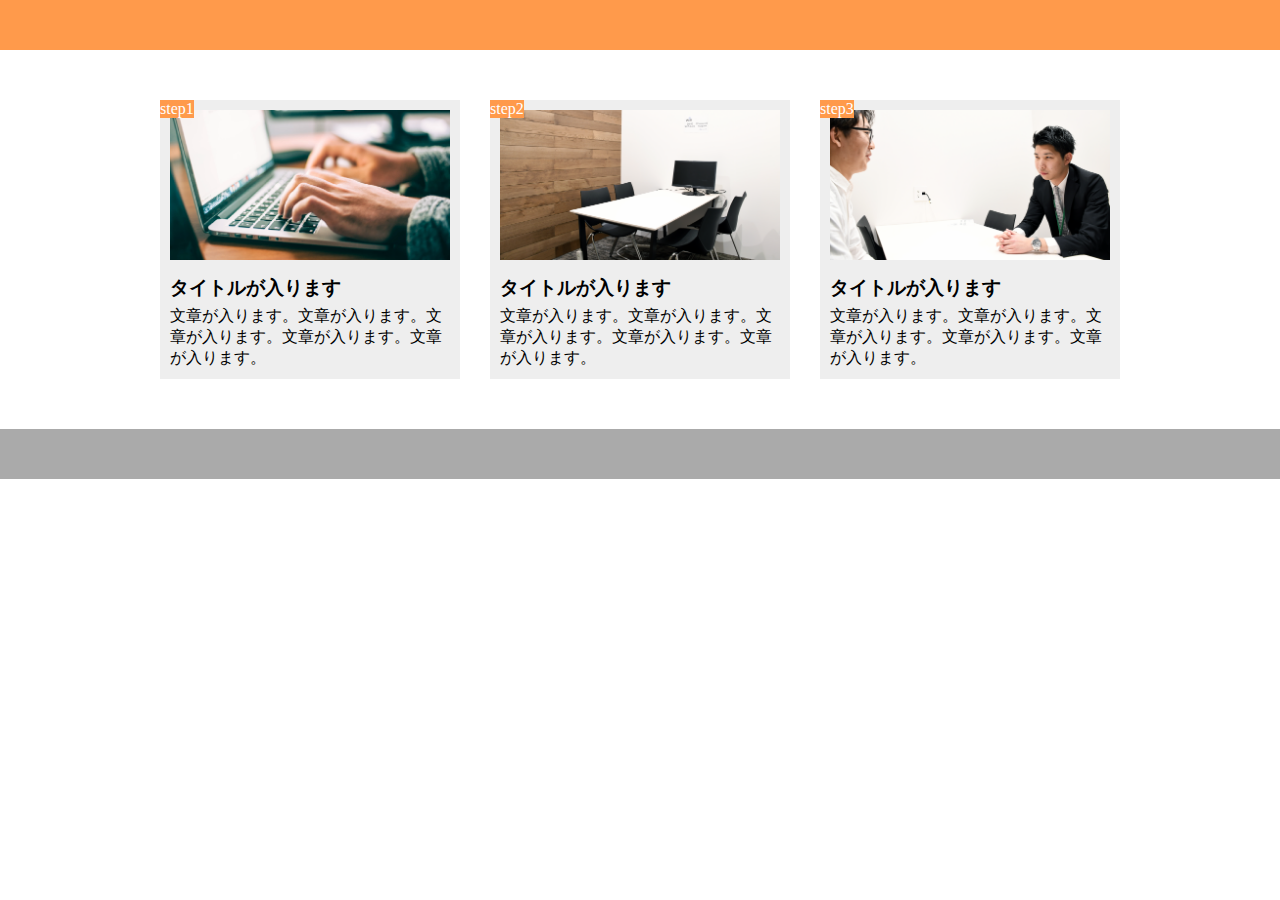
<file: chapter9/index.html>
<!DOCTYPE html>
<html lang="ja">
  <head>
    <meta charset="UTF-8">
    <meta name="viewport" content="width=device-width,initial-scale=1.0">
    <title>9章演習</title>
    <link rel="stylesheet" href="style.css">
  </head>
  <body>
    <header></header>
    <main>
      <div class="step-box">
        <div class="step-img1"></div>
        <sapn class="step-num">step1</sapn>
        <h3 class="title">タイトルが入ります</h3>
        <p class="text">
          文章が入ります。文章が入ります。文章が入ります。文章が入ります。文章が入ります。
        </p>
      </div>
      <div class="step-box">
        <div class="step-img2"></div>
        <sapn class="step-num">step2</sapn>
        <h3 class="title">タイトルが入ります</h3>
        <p class="text">
          文章が入ります。文章が入ります。文章が入ります。文章が入ります。文章が入ります。
        </p>
      </div>
      <div class="step-box">
        <div class="step-img3"></div>
        <sapn class="step-num">step3</sapn>
        <h3 class="title">タイトルが入ります</h3>
        <p class="text">
          文章が入ります。文章が入ります。文章が入ります。文章が入ります。文章が入ります。
        </p>
      </div>
    </main>
    <footer></footer>
  </body>
</html>
</file>
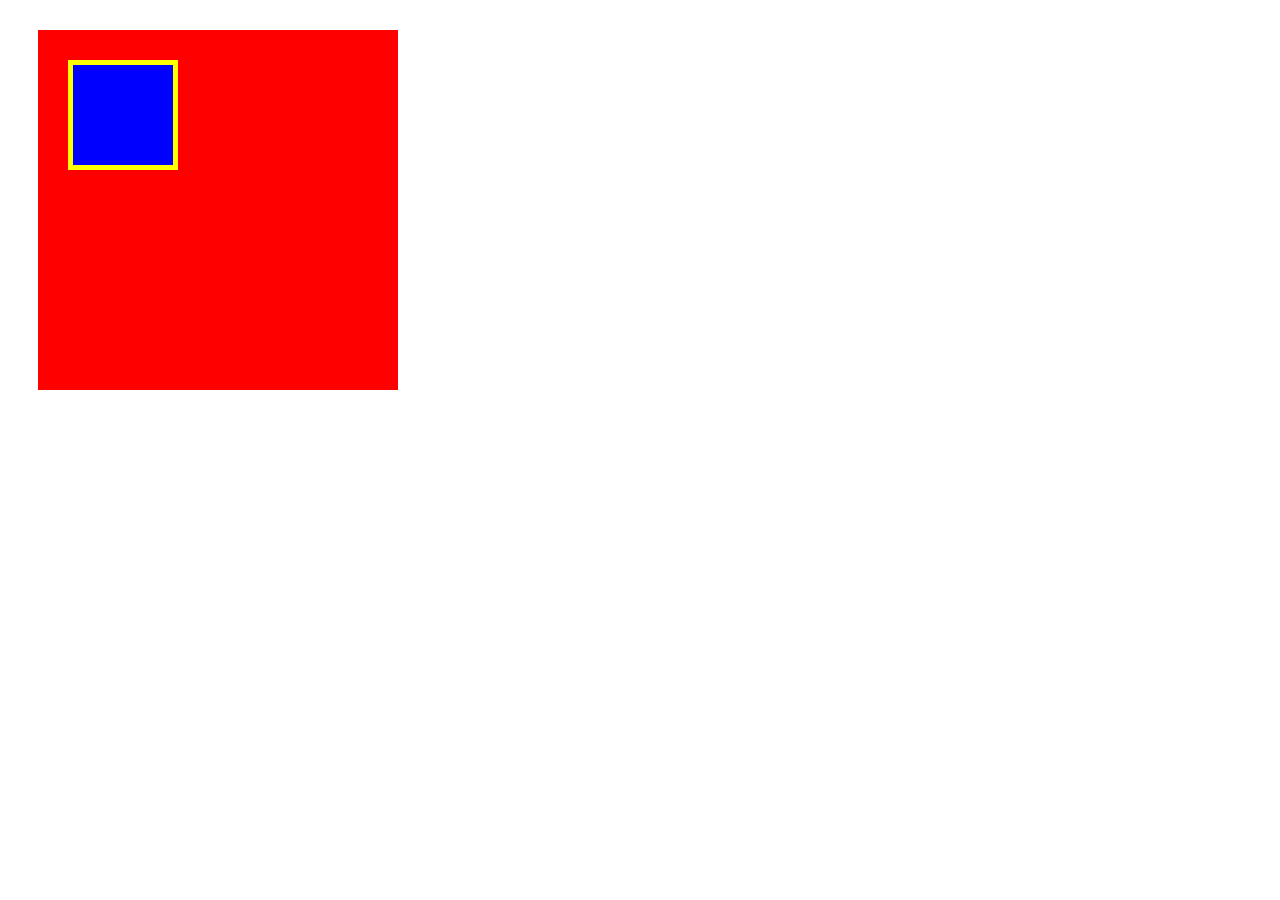
<file: box/box.html>
<!DOCTYPE html>
<html lang="ja">
  <head>
    <meta charset="UTF-8" />
    <!-- CSSファイルの読み込み -->
    <link rel="stylesheet" href="box.css" />
    <title>BOX</title>
  </head>

  <body>
    <!-- box1用のdiv -->
    <div class="box1">
       <div class="box2"></div>
    </div>
  </body>
</html>
</file>
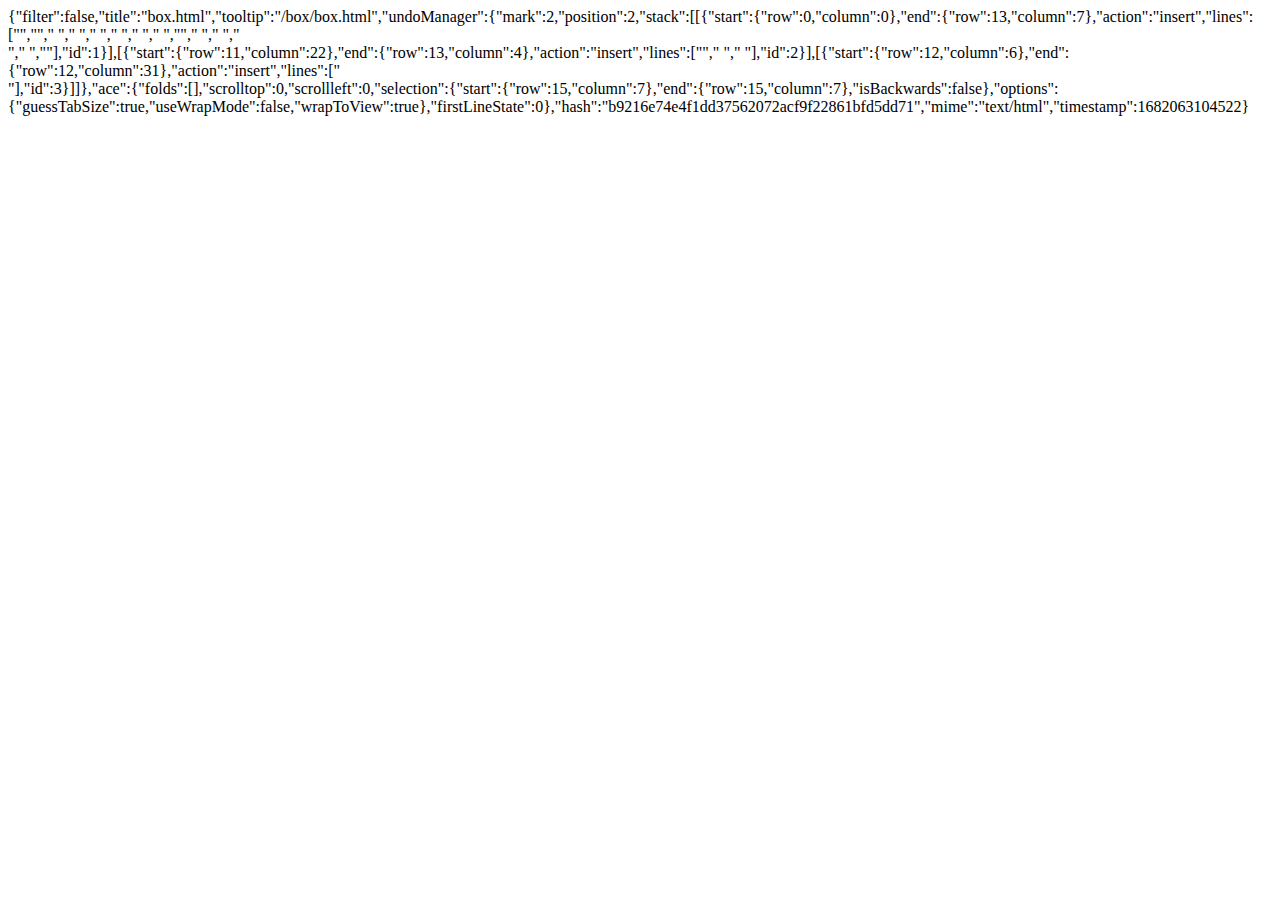
<file: .c9/metadata/environment/box/box.html>
{"filter":false,"title":"box.html","tooltip":"/box/box.html","undoManager":{"mark":2,"position":2,"stack":[[{"start":{"row":0,"column":0},"end":{"row":13,"column":7},"action":"insert","lines":["<!DOCTYPE html>","<html lang=\"ja\">","  <head>","    <meta charset=\"UTF-8\" />","    <!-- CSSファイルの読み込み -->","    <link rel=\"stylesheet\" href=\"box.css\" />","    <title>BOX</title>","  </head>","","  <body>","    <!-- box1用のdiv -->","    <div class=\"box1\"></div>","  </body>","</html>"],"id":1}],[{"start":{"row":11,"column":22},"end":{"row":13,"column":4},"action":"insert","lines":["","      ","    "],"id":2}],[{"start":{"row":12,"column":6},"end":{"row":12,"column":31},"action":"insert","lines":[" <div class=\"box2\"></div>"],"id":3}]]},"ace":{"folds":[],"scrolltop":0,"scrollleft":0,"selection":{"start":{"row":15,"column":7},"end":{"row":15,"column":7},"isBackwards":false},"options":{"guessTabSize":true,"useWrapMode":false,"wrapToView":true},"firstLineState":0},"hash":"b9216e74e4f1dd37562072acf9f22861bfd5dd71","mime":"text/html","timestamp":1682063104522}
</file>
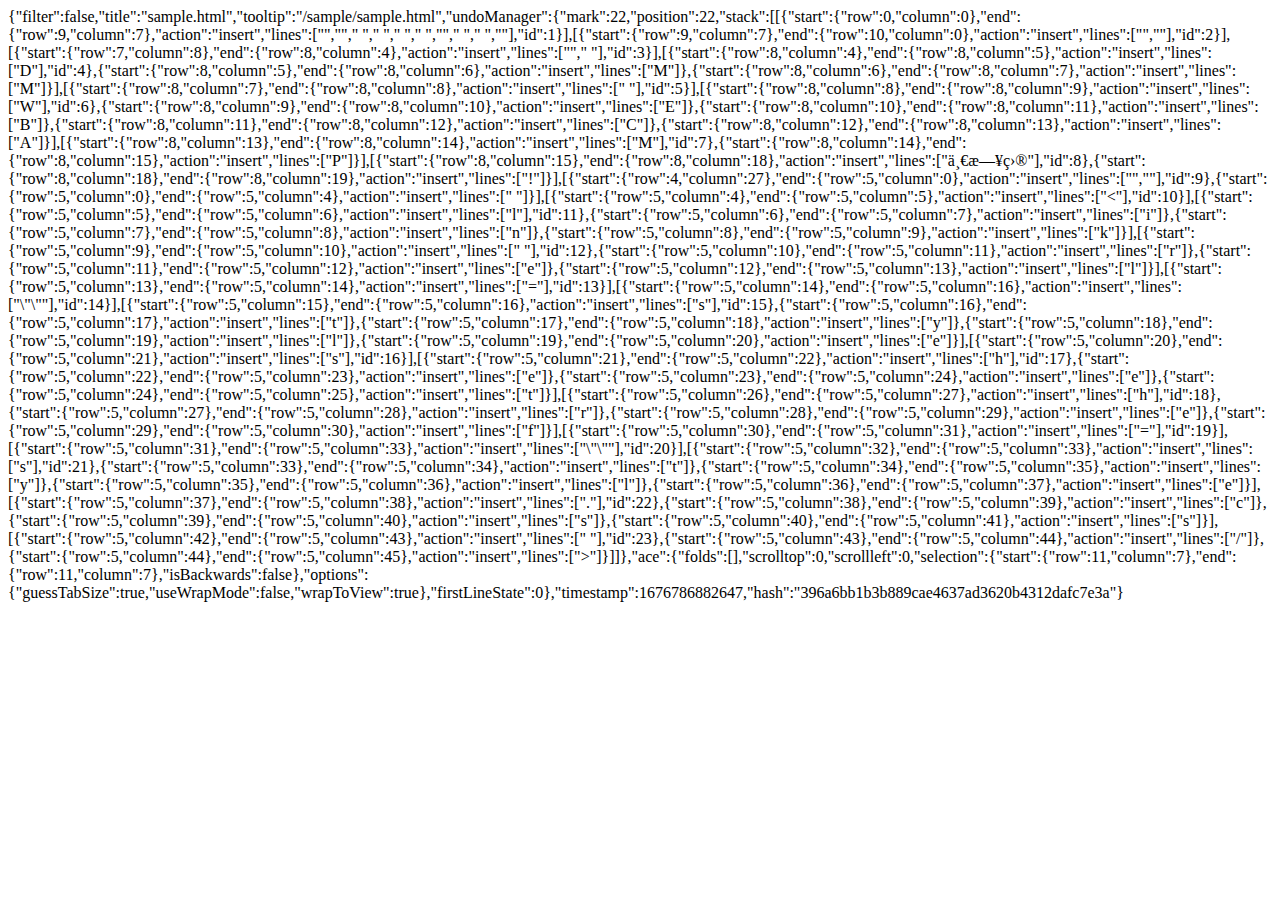
<file: .c9/metadata/environment/sample/sample.html>
{"filter":false,"title":"sample.html","tooltip":"/sample/sample.html","undoManager":{"mark":22,"position":22,"stack":[[{"start":{"row":0,"column":0},"end":{"row":9,"column":7},"action":"insert","lines":["<!DOCTYPE HTML>","<html lang=\"ja\">","  <head>","    <meta charset=\"UTF-8\" />","    <title>初めてのHTML</title>","  </head>","","  <body>","  </body>","</html>"],"id":1}],[{"start":{"row":9,"column":7},"end":{"row":10,"column":0},"action":"insert","lines":["",""],"id":2}],[{"start":{"row":7,"column":8},"end":{"row":8,"column":4},"action":"insert","lines":["","    "],"id":3}],[{"start":{"row":8,"column":4},"end":{"row":8,"column":5},"action":"insert","lines":["D"],"id":4},{"start":{"row":8,"column":5},"end":{"row":8,"column":6},"action":"insert","lines":["M"]},{"start":{"row":8,"column":6},"end":{"row":8,"column":7},"action":"insert","lines":["M"]}],[{"start":{"row":8,"column":7},"end":{"row":8,"column":8},"action":"insert","lines":[" "],"id":5}],[{"start":{"row":8,"column":8},"end":{"row":8,"column":9},"action":"insert","lines":["W"],"id":6},{"start":{"row":8,"column":9},"end":{"row":8,"column":10},"action":"insert","lines":["E"]},{"start":{"row":8,"column":10},"end":{"row":8,"column":11},"action":"insert","lines":["B"]},{"start":{"row":8,"column":11},"end":{"row":8,"column":12},"action":"insert","lines":["C"]},{"start":{"row":8,"column":12},"end":{"row":8,"column":13},"action":"insert","lines":["A"]}],[{"start":{"row":8,"column":13},"end":{"row":8,"column":14},"action":"insert","lines":["M"],"id":7},{"start":{"row":8,"column":14},"end":{"row":8,"column":15},"action":"insert","lines":["P"]}],[{"start":{"row":8,"column":15},"end":{"row":8,"column":18},"action":"insert","lines":["一日目"],"id":8},{"start":{"row":8,"column":18},"end":{"row":8,"column":19},"action":"insert","lines":["!"]}],[{"start":{"row":4,"column":27},"end":{"row":5,"column":0},"action":"insert","lines":["",""],"id":9},{"start":{"row":5,"column":0},"end":{"row":5,"column":4},"action":"insert","lines":["    "]}],[{"start":{"row":5,"column":4},"end":{"row":5,"column":5},"action":"insert","lines":["<"],"id":10}],[{"start":{"row":5,"column":5},"end":{"row":5,"column":6},"action":"insert","lines":["l"],"id":11},{"start":{"row":5,"column":6},"end":{"row":5,"column":7},"action":"insert","lines":["i"]},{"start":{"row":5,"column":7},"end":{"row":5,"column":8},"action":"insert","lines":["n"]},{"start":{"row":5,"column":8},"end":{"row":5,"column":9},"action":"insert","lines":["k"]}],[{"start":{"row":5,"column":9},"end":{"row":5,"column":10},"action":"insert","lines":[" "],"id":12},{"start":{"row":5,"column":10},"end":{"row":5,"column":11},"action":"insert","lines":["r"]},{"start":{"row":5,"column":11},"end":{"row":5,"column":12},"action":"insert","lines":["e"]},{"start":{"row":5,"column":12},"end":{"row":5,"column":13},"action":"insert","lines":["l"]}],[{"start":{"row":5,"column":13},"end":{"row":5,"column":14},"action":"insert","lines":["="],"id":13}],[{"start":{"row":5,"column":14},"end":{"row":5,"column":16},"action":"insert","lines":["\"\""],"id":14}],[{"start":{"row":5,"column":15},"end":{"row":5,"column":16},"action":"insert","lines":["s"],"id":15},{"start":{"row":5,"column":16},"end":{"row":5,"column":17},"action":"insert","lines":["t"]},{"start":{"row":5,"column":17},"end":{"row":5,"column":18},"action":"insert","lines":["y"]},{"start":{"row":5,"column":18},"end":{"row":5,"column":19},"action":"insert","lines":["l"]},{"start":{"row":5,"column":19},"end":{"row":5,"column":20},"action":"insert","lines":["e"]}],[{"start":{"row":5,"column":20},"end":{"row":5,"column":21},"action":"insert","lines":["s"],"id":16}],[{"start":{"row":5,"column":21},"end":{"row":5,"column":22},"action":"insert","lines":["h"],"id":17},{"start":{"row":5,"column":22},"end":{"row":5,"column":23},"action":"insert","lines":["e"]},{"start":{"row":5,"column":23},"end":{"row":5,"column":24},"action":"insert","lines":["e"]},{"start":{"row":5,"column":24},"end":{"row":5,"column":25},"action":"insert","lines":["t"]}],[{"start":{"row":5,"column":26},"end":{"row":5,"column":27},"action":"insert","lines":["h"],"id":18},{"start":{"row":5,"column":27},"end":{"row":5,"column":28},"action":"insert","lines":["r"]},{"start":{"row":5,"column":28},"end":{"row":5,"column":29},"action":"insert","lines":["e"]},{"start":{"row":5,"column":29},"end":{"row":5,"column":30},"action":"insert","lines":["f"]}],[{"start":{"row":5,"column":30},"end":{"row":5,"column":31},"action":"insert","lines":["="],"id":19}],[{"start":{"row":5,"column":31},"end":{"row":5,"column":33},"action":"insert","lines":["\"\""],"id":20}],[{"start":{"row":5,"column":32},"end":{"row":5,"column":33},"action":"insert","lines":["s"],"id":21},{"start":{"row":5,"column":33},"end":{"row":5,"column":34},"action":"insert","lines":["t"]},{"start":{"row":5,"column":34},"end":{"row":5,"column":35},"action":"insert","lines":["y"]},{"start":{"row":5,"column":35},"end":{"row":5,"column":36},"action":"insert","lines":["l"]},{"start":{"row":5,"column":36},"end":{"row":5,"column":37},"action":"insert","lines":["e"]}],[{"start":{"row":5,"column":37},"end":{"row":5,"column":38},"action":"insert","lines":["."],"id":22},{"start":{"row":5,"column":38},"end":{"row":5,"column":39},"action":"insert","lines":["c"]},{"start":{"row":5,"column":39},"end":{"row":5,"column":40},"action":"insert","lines":["s"]},{"start":{"row":5,"column":40},"end":{"row":5,"column":41},"action":"insert","lines":["s"]}],[{"start":{"row":5,"column":42},"end":{"row":5,"column":43},"action":"insert","lines":[" "],"id":23},{"start":{"row":5,"column":43},"end":{"row":5,"column":44},"action":"insert","lines":["/"]},{"start":{"row":5,"column":44},"end":{"row":5,"column":45},"action":"insert","lines":[">"]}]]},"ace":{"folds":[],"scrolltop":0,"scrollleft":0,"selection":{"start":{"row":11,"column":7},"end":{"row":11,"column":7},"isBackwards":false},"options":{"guessTabSize":true,"useWrapMode":false,"wrapToView":true},"firstLineState":0},"timestamp":1676786882647,"hash":"396a6bb1b3b889cae4637ad3620b4312dafc7e3a"}
</file>
<file: chapter9/style.css>
* {
  margin: 0;
  padding: 0;
  box-sizing: border-box;
}

header {
  /*width: 100%;*/
  height: 50px;
  background-color: #ff9a4b;
}

main {
  width: 960px;
  margin: 50px auto;
  display: flex;
}

.step-box {
  width: 300px;
  margin-right: 30px;
  padding: 10px;
  position: relative;
  background-color: #eee;
}

.step-box:last-child {
  margin-right:0;
}

.step-img1 {
  height: 150px;
  background-image: url(img/flow01.png);
  background-position: bottom;
  background-size: cover;
}

.step-img2 {
  height: 150px;
  background-image: url(img/flow02.png);
  background-position: bottom;
  background-size: cover;
}

.step-img3 {
  height: 150px;
  background-image: url(img/flow03.png);
  background-position: bottom;
  background-size: cover;
}

.step-num {
  position: absolute;
  top: 0;
  left: 0;
  background-color: #ff9a4b;
  color: #fff;
}

.title {
  margin: 15px 0 5px;
}

footer {
  height: 50px;
  background-color: #aaa;
}

 @media screen and (max-width: 768px) {
   header {
    width: 100%;
  }
  
  main {
    width: 100%;
    display: block;
  }
  
  .step-box {
    width: 90%;
    margin: 20px auto;
  }
  
  .step-box:last-child {
    margin-right: auto;
  }
  
  footer {
    width: 100%;
  }
}
</file>
<file: box/box.css>
.box1 {
  width: 300px;
  height: 300px;
  background-color: red;
   margin: 30px;
  padding: 30px;
}

.box2 {
  width: 100px;
  height: 100px;
  background-color: blue;
  border: 5px solid yellow;
}
</file>
